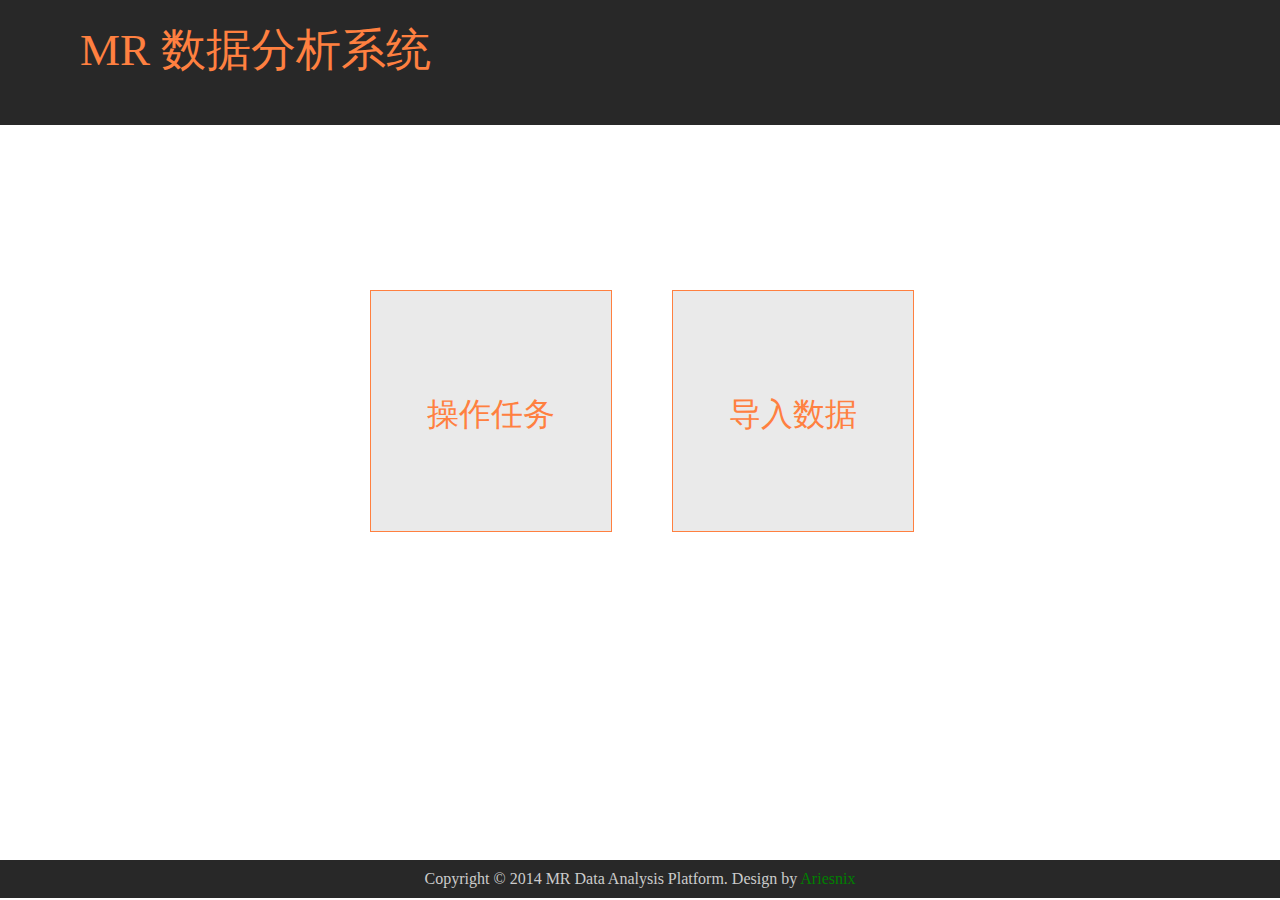
<file: keg-MrDAP/MrDAP/index.html>
<!DOCTYPE html PUBLIC "-//W3C//DTD XHTML 1.1//EN" "http://www.w3.org/TR/xhtml11/DTD/xhtml11.dtd">
<html xmlns = "http://www.w3.org/1999/xhtml" xml:lang = "en">
	<head>
		<meta charset = "utf-8">
		<title>MR数据分析系统</title>
		<link href = "css/style.css" rel = "stylesheet" type = "text/css"/>
		
		<script type = "text/javascript" src = "js/jquery-2.1.1.min.js"></script>
		<script type = "text/javascript" src = "js/common-index.js"></script>
	</head>
	<body>
		<div id = "header">
			<div id = "title" onclick = "location.href = 'index.html';">MR 数据分析系统</div>
		</div>
		<div id = "main">
			<div class = "main-cntr" onclick = "location.href = 'task.html';">
				<div>
					<span>操作任务</span>
				</div>
			</div>
			<div class = "main-cntr" onclick = "location.href = 'import.html';">
				<div>
					<span>导入数据</span>
				</div>
			</div>
		</div>
		<div id = "footer">
			<span>Copyright &copy; 2014 MR Data Analysis Platform. Design by <a href = 'mailto:ariesnix93@gmail.com'>Ariesnix</a></span>
		</div>
	</body>
</html>
</file>
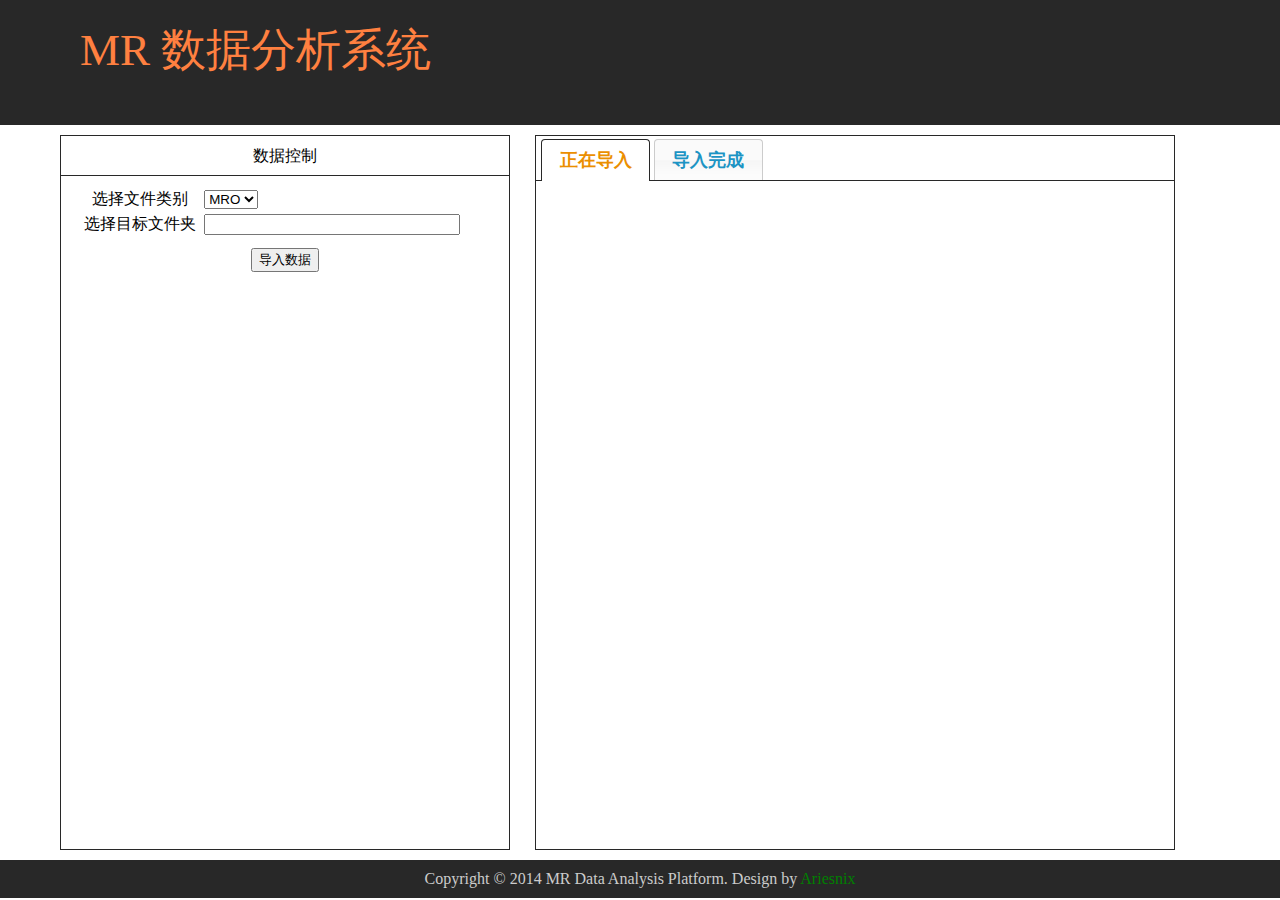
<file: keg-MrDAP/MrDAP/import.html>
<!DOCTYPE html PUBLIC "-//W3C//DTD XHTML 1.1//EN" "http://www.w3.org/TR/xhtml11/DTD/xhtml11.dtd">
<html xmlns = "http://www.w3.org/1999/xhtml" xml:lang = "en">
	<head>
		<meta charset = "utf-8">
		<title>MR数据分析系统</title>
		<link href = "css/jquery-ui.min.css" rel = "stylesheet" type = "text/css"/>
		<link href = "css/jquery-ui.structure.min.css" rel = "stylesheet" type = "text/css"/>
		<link href = "css/jquery-ui.theme.min.css" rel = "stylesheet" type = "text/css"/>
		<link href = "css/jquery.dataTables.min.css" rel = "stylesheet" type = "text/css"/>
		
		<link href = "css/style.css" rel = "stylesheet" type = "text/css"/>
		<link href = "css/style-tabs.css" rel = "stylesheet" type = "text/css"/>
		
		<script type = "text/javascript" src = "js/jquery-2.1.1.min.js"></script>
		<script type = "text/javascript" src = "js/jquery-ui.min.js"></script>
		<script type = "text/javascript" src = "js/jquery.dataTables.min.js"></script>
		
		<script type = "text/javascript" src = "js/common-import.js"></script>
		<script type = "text/javascript" src = "js/url.js"></script>
		<script type = "text/javascript" src = "js/import.js"></script>
		
		<script src="js/jquery.percentageloader-0.1.js"></script>
    <link rel="stylesheet" href="css/jquery.percentageloader-0.1.css"></script>
	</head>
	<body>
		<div id = "header">
			<div id = "title" onclick = "location.href = 'index.html';">MR 数据分析系统</div>
		</div>
		<div id = "main">
			<div id = "task">
				<div id = "tstitle">
					<span>数据控制</span>
				</div>
				<div id = "tslist"></div>
			</div>
			<div id = "detail">
				<div id = "dttabs">
					<ul>
						<li><a href="#dtfragment-1">正在导入</a></li>
						<li><a href="#dtfragment-2">导入完成</a></li>
					</ul>
					<div id="dtfragment-1">
					</div>
					<div id="dtfragment-2">
					</div>
				</div>
			</div>
		</div>
		<div id = "footer">
			<span>Copyright &copy; 2014 MR Data Analysis Platform. Design by <a href = 'mailto:ariesnix93@gmail.com'>Ariesnix</a></span>
		</div>
		<div id = "window">
			<img src = "css/images/close_256x256.png" onclick = "Import.closeWindow()"/>
			<span class = "window-title">选择路径</span>
			<div class = "window-table-cntr"></div>
			<input type = "button" value = "确认" onclick = "Import.closeWindow()"/>
		</div>
		<div id = "window-waiting">
			<img src = "css/images/waiting_128x128.gif"/><br/>
			<span>正在提交任务...</span>
		</div>
		<div id = "background"></div>
	</body>
</html>
</file>
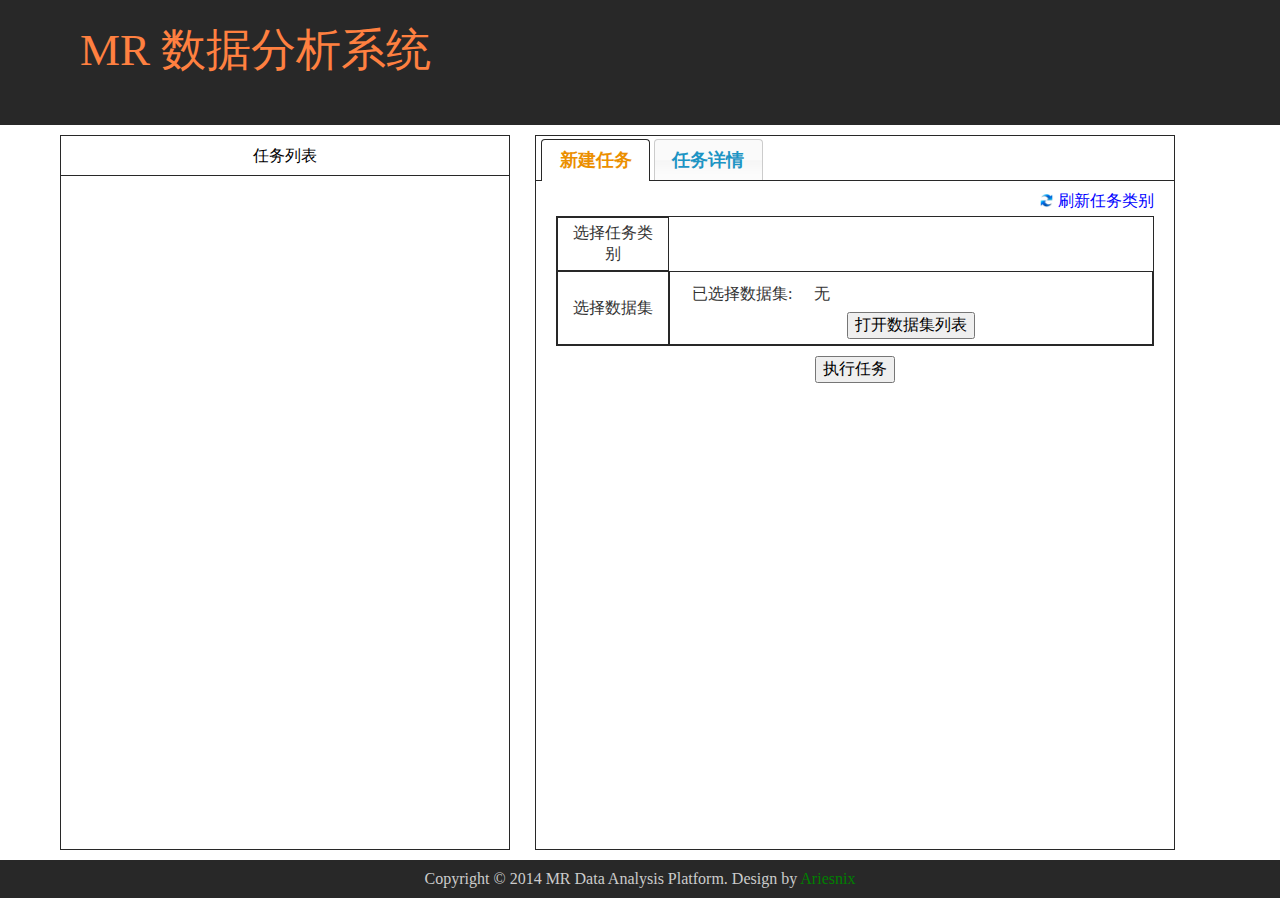
<file: keg-MrDAP/MrDAP/task.html>
<!DOCTYPE html PUBLIC "-//W3C//DTD XHTML 1.1//EN" "http://www.w3.org/TR/xhtml11/DTD/xhtml11.dtd">
<html xmlns = "http://www.w3.org/1999/xhtml" xml:lang = "en">
	<head>
		<meta charset = "utf-8">
		<title>MR数据分析系统</title>
		<link href = "css/jquery-ui.min.css" rel = "stylesheet" type = "text/css"/>
		<link href = "css/jquery-ui.structure.min.css" rel = "stylesheet" type = "text/css"/>
		<link href = "css/jquery-ui.theme.min.css" rel = "stylesheet" type = "text/css"/>
		<link href = "css/jquery.dataTables.min.css" rel = "stylesheet" type = "text/css"/>
		
		<link href = "css/style.css" rel = "stylesheet" type = "text/css"/>
		<link href = "css/style-tabs.css" rel = "stylesheet" type = "text/css"/>
		
		<script type = "text/javascript" src = "js/jquery-2.1.1.min.js"></script>
		<script type = "text/javascript" src = "js/jquery-ui.min.js"></script>
		<script type = "text/javascript" src = "js/jquery.dataTables.min.js"></script>
		
		<script type = "text/javascript" src = "js/common-task.js"></script>
		<script type = "text/javascript" src = "js/url.js"></script>
		<script type = "text/javascript" src = "js/task.js"></script>
	</head>
	<body>
		<div id = "header">
			<div id = "title" onclick = "location.href = 'index.html';">MR 数据分析系统</div>
		</div>
		<div id = "main">
			<div id = "task">
				<div id = "tstitle">
					<span>任务列表</span>
				</div>
				<div id = "tslist"></div>
			</div>
			<div id = "detail">
				<div id = "dttabs">
					<ul>
						<li><a href="#dtfragment-1">新建任务</a></li>
						<li><a href="#dtfragment-2">任务详情</a></li>
					</ul>
					<div id="dtfragment-1">
					</div>
					<div id="dtfragment-2">
					</div>
				</div>
			</div>
		</div>
		<div id = "footer">
			<span>Copyright &copy; 2014 MR Data Analysis Platform. Design by <a href = 'mailto:ariesnix93@gmail.com'>Ariesnix</a></span>
		</div>
		<div id = "window">
			<img src = "css/images/close_256x256.png" onclick = "Task.closeWindow()"/>
			<span class = "window-title">选择数据集</span>
			<div class = "window-table-cntr"></div>
			<input type = "button" value = "确认" onclick = "Task.closeWindow()"/>
		</div>
		<div id = "window-waiting">
			<img src = "css/images/waiting_128x128.gif"/><br/>
			<span>正在提交任务...</span>
		</div>
		<div id = "background"></div>
	</body>
</html>
</file>
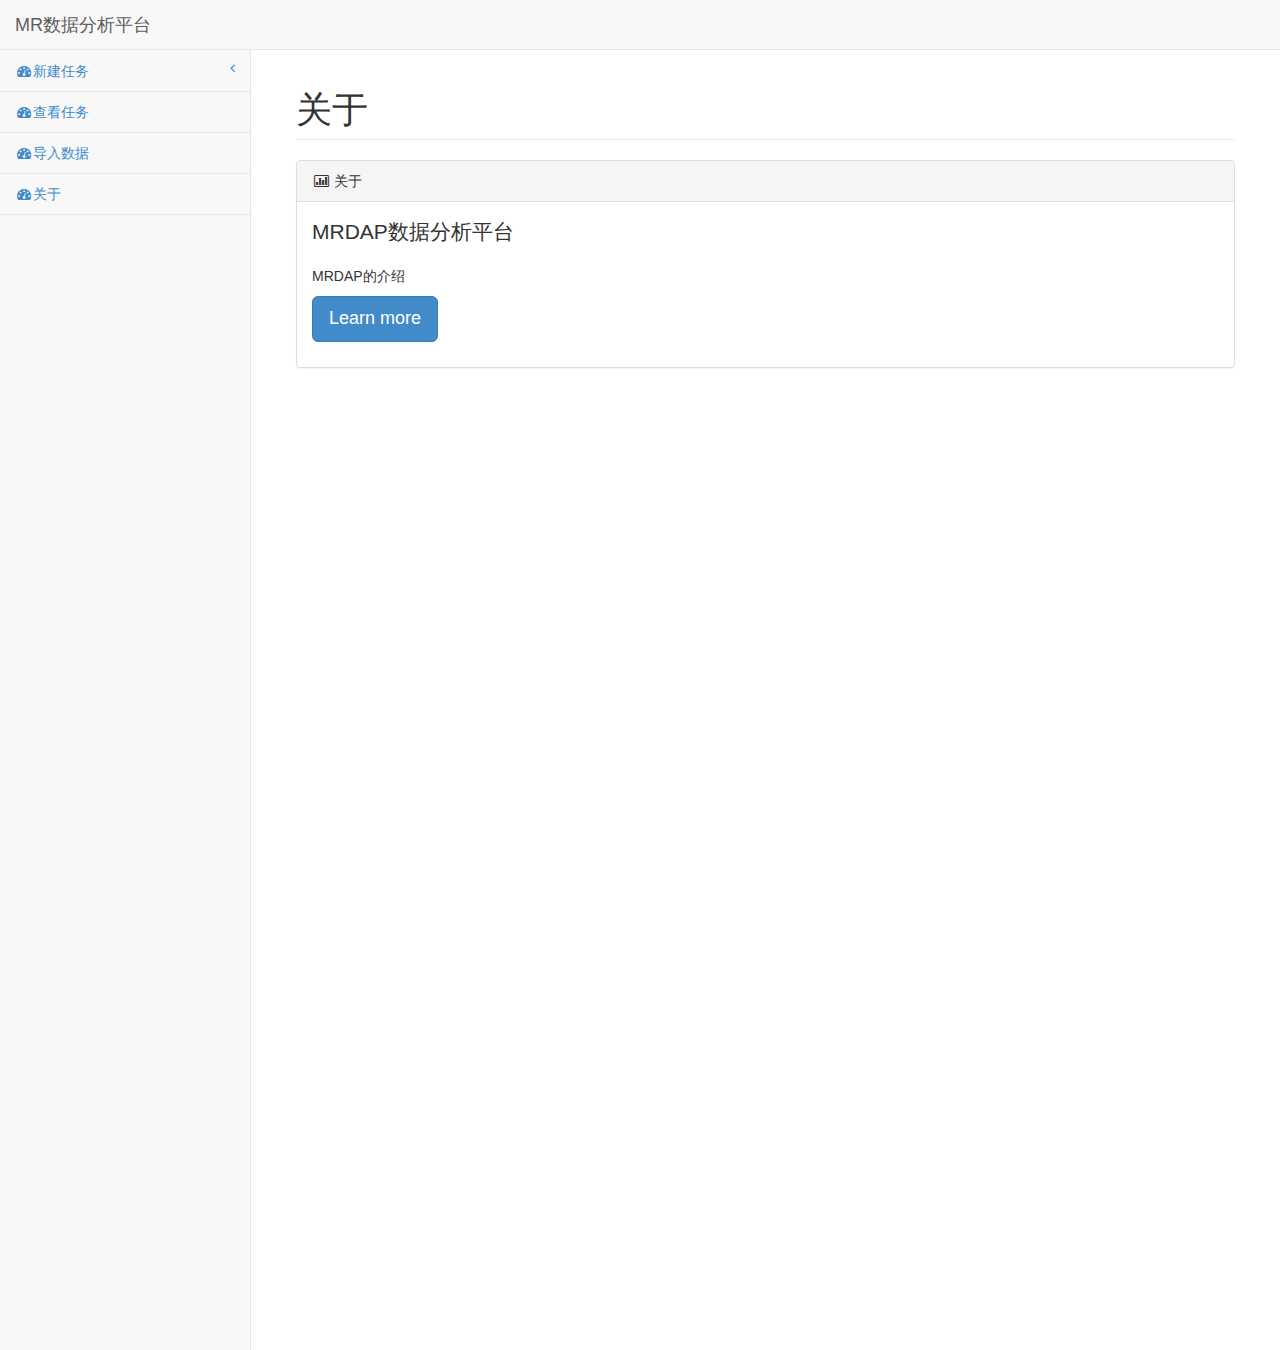
<file: keg-MrDAP/MrDAP_2/About.html>
<!DOCTYPE html>
<html>

<head>

    <meta charset="utf-8">
    <meta name="viewport" content="width=device-width, initial-scale=1.0">

    <title>MR数据分析系统</title>

    <!-- Core CSS - Include with every page -->
    <link href="css/bootstrap.css" rel="stylesheet">
    <link href="font-awesome/css/font-awesome.css" rel="stylesheet">
    <link href="css/plugins/dataTables/dataTables.bootstrap.css" rel="stylesheet">

    <!-- Page-Level Plugin CSS - Dashboard -->
   
    

    <!-- SB Admin CSS - Include with every page -->
    <link href="css/sb-admin.css" rel="stylesheet">

</head>

<body>

    <div id="wrapper">

        <nav class="navbar navbar-default navbar-fixed-top" role="navigation" style="margin-bottom: 0">
            <div class="navbar-header">
                <button type="button" class="navbar-toggle" data-toggle="collapse" data-target=".sidebar-collapse">
                    <span class="sr-only"></span>
                    <span class="icon-bar"></span>
                    <span class="icon-bar"></span>
                    <span class="icon-bar"></span>
                </button>
                <a class="navbar-brand" href="index.html">MR数据分析平台</a>
            </div>
            <!-- /.navbar-header -->
            
           

            
            <!-- /.navbar-top-links -->

            <div class="navbar-default navbar-static-side" role="navigation">
                <div class="sidebar-collapse">
                    <ul class="nav" id="side-menu">            
                        <li>
                            <a href="CreateTask.html"><i class="fa fa-dashboard fa-fw"></i>新建任务<span class="fa arrow"></span></a>
                            <!-- /.nav-second-level -->
                        </li> 
                        
						<li>
                            <a href="index.html"><i class="fa fa-dashboard fa-fw"></i>查看任务</a>
                        </li> 
                        
						<li>
                            <a href="ImportData.html"><i class="fa fa-dashboard fa-fw"></i>导入数据</a>
                        </li>  
                        
                        <li>
                            <a href="About.html"><i class="fa fa-dashboard fa-fw"></i>关于</a>
                        </li>  
                    </ul>
                    <!-- /#side-menu -->
                </div>
                <!-- /.sidebar-collapse -->
            </div>
            <!-- /.navbar-static-side -->
        </nav>

        <div id="page-wrapper">
        	<!-- /.row -->
        	<div class='col-lg-12' >
	            <h1 class="page-header" id="page-header">关于</h1>
					<div class="panel panel-default" id='import-info'>
	                     	<div class="panel-heading">
	                         <i class="fa fa-bar-chart-o fa-fw"></i> 关于
	                         </div>     
 						<div class="panel-body">		
                        <p class="lead">MRDAP数据分析平台</p>
                        <p>MRDAP的介绍</p>
                        <p><a class="btn btn-primary btn-lg" role="button">Learn more</a>
                        </p>   
                        </div>     
                       </div>       
             </div>
            <div class="row">
               <div class="col-lg-10">
                    
	                
               </div>
            </div>
        </div>
        <!-- /#page-wrapper -->

    </div>
    <!-- /#wrapper -->

    <!-- Core Scripts - Include with every page -->
    <script src="js/jquery-1.10.2.js"></script>
    <script src="js/bootstrap.min.js"></script>

</body>

</html>
</file>
<file: keg-MrDAP/MrDAP/css/style.css>
body{
	position: relative;
	margin: 0;
}

/*****div#head*****/

#header{
	height: 125px;
	background-color: #282828;
}

#title{
	padding-top: 20px;
	padding-left: 80px;
	font-size: 45px;
	font-family: Times New Roman,'微软雅黑';
	color: #ff8040;
	cursor: pointer;
}

/*****div#cntr*****/
.main-cntr{
	float: left;
	width: 240px;
	height: 240px;
	border: 1px solid #ff8040;
	font-size: 32px;
	font-family: Times New Roman,'微软雅黑';
	color: #ff8040;
	cursor: pointer;
	background-color: #eaeaea;
}

.main-cntr div{
	margin-top: 102px;
	margin-left: 56px;
}

/*****div#task*****/

#task{
	float: left;
	width: 450px;
	padding-left: 60px;
	font-size: 16px;
	font-family: Times New Roman,'楷体';
}

#tstitle{
	height: 29px;
	margin-top: 10px;
	padding-top: 10px;
	text-align: center;
	border-top: 1px solid #282828;
	border-right: 1px solid #282828;
	border-left: 1px solid #282828;
}

#tslist{
	margin: 0;
	padding: 10px 15px;
	text-align: center;
	border: 1px solid #282828;
	overflow: auto;
}

/*****div#detail*****/

#detail{
	float: left;
	width: 640px;
	padding-left: 25px;
	font-size: 16px;
	font-family: Times New Roman,'楷体';
}

/*****div#foot*****/

#footer{
	padding: 10px 0;
	background-color: #282828;
	text-align: center;
	font-size: 16px;
	font-family: Times New Roman,'楷体';
	font-weight: lighter;
	color: #cccccc;
}

#footer a{
	text-decoration: none;/*添加到文本的修饰*/
}

#footer a:link,#footer a:hover,#footer a:visited{
	color: green;
}

/*****special div#window*****/

#window{
	position: absolute;
	width: 600px;
	margin: 0;
	padding: 10px;
	overflow: auto;
	background-color: white;
	border: 1px solid #282828;
	z-index: 1000;
	display: none;
	text-align: center;
}

#window img{
	position: absolute;
	top: 10px;
	right: 10px;
	width: 15px;
	cursor: pointer;
}

.window-table-cntr{
	padding: 10px 0;
	overflow: auto;
	text-align: left;
}

/*****special div#waiting window*****/

#window-waiting{
	position: absolute;
	width: 175px;
	height: 175px;
	z-index: 1000;
	display: none;
	text-align: center;
	font-size: 24px;
	font-family: Times New Roman,'楷体';
	font-weight: bolder;
}

/*****special div#background*****/

#background{
	position: absolute;
	width: 100%;
	height: 100%;
	top: 0;
	left: 0;
	z-index: 999;
	background-color: rgb(128,128,128);
	opacity: 0.6;
	display: none;
}
</file>
<file: keg-MrDAP/MrDAP/css/style-tabs.css>
#dttabs{
	margin: 10px 0 0 0;
	padding: 0;
	border: 1px solid #282828;
	border-radius: 0;
	background: none;
}

#dttabs ul{
	margin: 0;
	padding: 2px 0 0 5px;
	border-top: 0;
	border-right: 0;
	border-bottom: 1px solid #282828;
	border-left: 0;
	border-radius: 0;
	background: none;
}

#dttabs .ui-state-active{
	border-color: #282828;
}

#dttabs .ui-state-focus a{
	outline-width: 0;
}

/*****div#tab*****/

#dtfragment-1,#dtfragment-2,#dtfragment-3{
	position: relative;
	padding: 10px 20px;
	text-align: center;
	font-size: 16px;
	font-family: Times New Roman,'楷体';
	overflow: auto;
	border-radius: 0;
}

/*****tab.1#create task module*****/

.dtfragment-1-img{
	position: absolute;
	top: 12px;
	right: 120px;
	width: 15px;
	cursor: pointer;
}

.dtfragment-1-a{
	position: absolute;
	top: 10px;
	right: 20px;
	text-decoration: none;
}

.dtfragment-1-a:link,.dtfragment-1-a:hover,.dtfragment-1-a:visited{
	color: blue;
}

.dtfragment-1-selector{
	margin-top: 25px;
	margin-bottom: 10px;
	border: 1px solid #282828;
	border-spacing: 0;
}

.dtfragment-1-selector td{
	margin: 0;
	padding: 5px 10px;
	border: 1px solid #282828;
}

.dtfragment-1-selector table td{
	text-align: left;
	border: 0;
}

/*****tab.2#show task detail*****/

#tstable-cntr{
	margin-top: 10px;
}
</file>
<file: keg-MrDAP/MrDAP_2/css/sb-admin.css>
/* Global Styles */

/* ------------------------------- */

body {
    padding-top: 100px;
    background-color: #f8f8f8;
}

@media(min-width:768px) {
    body {
        padding-top: 50px;
    }
}

/* Wrappers */

/* ------------------------------- */

#wrapper {
    width: 100%;
}

#page-wrapper {
    padding: 0 15px;
    min-height: 568px;
    background-color: #fff;
}

@media(min-width:768px) {
    #page-wrapper {
        position: inherit;
        margin: 0 0 0 250px;
        padding: 0 30px;
        min-height: 1300px;
        border-left: 1px solid #e7e7e7;
    }
}

/* Navigation */

/* ------------------------------- */

/* Top Right Navigation Dropdown Styles */

.navbar-top-links li {
    display: inline-block;
}

.navbar-top-links li:last-child {
    margin-right: 15px;
}

.navbar-top-links li a {
    padding: 15px;
    min-height: 50px;
}

.navbar-top-links .dropdown-menu li {
    display: block;
}

.navbar-top-links .dropdown-menu li:last-child {
    margin-right: 0;
}

.navbar-top-links .dropdown-menu li a {
    padding: 3px 20px;
    min-height: 0;
}

.navbar-top-links .dropdown-menu li a div {
    white-space: normal;
}

.navbar-top-links .dropdown-messages,
.navbar-top-links .dropdown-tasks,
.navbar-top-links .dropdown-alerts {
    width: 310px;
    min-width: 0;
}

.navbar-top-links .dropdown-messages {
    margin-left: 5px;
}

.navbar-top-links .dropdown-tasks {
    margin-left: -59px;
}

.navbar-top-links .dropdown-alerts {
    margin-left: -123px;
}

.navbar-top-links .dropdown-user {
    right: 0;
    left: auto;
}

/* Sidebar Menu Styles */

.navbar-static-side ul li {
    border-bottom: 1px solid #e7e7e7;
}

.sidebar-search {
    padding: 15px;
}

.arrow {
    float: right;
}

.fa.arrow:before {
    content: "\f104";
}

.active > a > .fa.arrow:before {
    content: "\f107";
}

.nav-second-level li,
.nav-third-level li {
    border-bottom: none !important;
}

.nav-second-level li a {
    padding-left: 37px;
}

.nav-third-level li a {
    padding-left: 52px;
}

@media(min-width:768px) {
    .navbar-static-side {
        z-index: 1;
        position: absolute;
        width: 250px;
        margin-top: 51px;
    }

    .navbar-top-links .dropdown-messages,
    .navbar-top-links .dropdown-tasks,
    .navbar-top-links .dropdown-alerts {
        margin-left: auto;
    }
}

@media(max-height:600px) and (max-width:767px) {
    .sidebar-collapse {
        max-height: 300px;
        overflow-y: scroll;
    }
}

@media(max-height:400px) and (max-width:767px) {
    .sidebar-collapse {
        max-height: 200px;
        overflow-y: scroll;
    }
}

/* Buttons */

/* ------------------------------- */

.btn-outline {
    color: inherit;
    background-color: transparent;
    transition: all .5s;
}

.btn-primary.btn-outline {
    color: #428bca;
}

.btn-success.btn-outline {
    color: #5cb85c;
}

.btn-info.btn-outline {
    color: #5bc0de;
}

.btn-warning.btn-outline {
    color: #f0ad4e;
}

.btn-danger.btn-outline {
    color: #d9534f;
}

.btn-primary.btn-outline:hover,
.btn-success.btn-outline:hover,
.btn-info.btn-outline:hover,
.btn-warning.btn-outline:hover,
.btn-danger.btn-outline:hover {
    color: #fff;
}

/* Pages */

/* ------------------------------- */

/* Dashboard Chat */

.chat {
    margin: 0;
    padding: 0;
    list-style: none;
}

.chat li {
    margin-bottom: 10px;
    padding-bottom: 5px;
    border-bottom: 1px dotted #B3A9A9;
}

.chat li.left .chat-body {
    margin-left: 60px;
}

.chat li.right .chat-body {
    margin-right: 60px;
}

.chat li .chat-body p {
    margin: 0;
    color: #777777;
}

.panel .slidedown .glyphicon,
.chat .glyphicon {
    margin-right: 5px;
}

.chat-panel .panel-body {
    height: 350px;
    overflow-y: scroll;
}

/* Login Page */

.login-panel {
    margin-top: 25%;
}

/* Flot Chart Containers */

.flot-chart {
    display: block;
    height: 400px;
}

.flot-chart-content {
    width: 100%;
    height: 100%;
}

/* DataTables Overrides */

table.dataTable thead .sorting,
table.dataTable thead .sorting_asc,
table.dataTable thead .sorting_desc,
table.dataTable thead .sorting_asc_disabled,
table.dataTable thead .sorting_desc_disabled {
    background: transparent;
}

table.dataTable thead .sorting_asc:after {
    content: "\f0de";
    float: right;
    font-family: fontawesome;
}

table.dataTable thead .sorting_desc:after {
    content: "\f0dd";
    float: right;
    font-family: fontawesome;
}

table.dataTable thead .sorting:after {
    content: "\f0dc";
    float: right;
    font-family: fontawesome;
    color: rgba(50,50,50,.5);
}

/* Circle Buttons */

.btn-circle {
    width: 30px;
    height: 30px;
    padding: 6px 0;
    border-radius: 15px;
    text-align: center;
    font-size: 12px;
    line-height: 1.428571429;
}

.btn-circle.btn-lg {
    width: 50px;
    height: 50px;
    padding: 10px 16px;
    border-radius: 25px;
    font-size: 18px;
    line-height: 1.33;
}

.btn-circle.btn-xl {
    width: 70px;
    height: 70px;
    padding: 10px 16px;
    border-radius: 35px;
    font-size: 24px;
    line-height: 1.33;
}

.show-grid [class^="col-"] {
    padding-top: 10px;
    padding-bottom: 10px;
    border: 1px solid #ddd;
    background-color: #eee !important;
}

.show-grid {
    margin: 15px 0;
}
</file>
